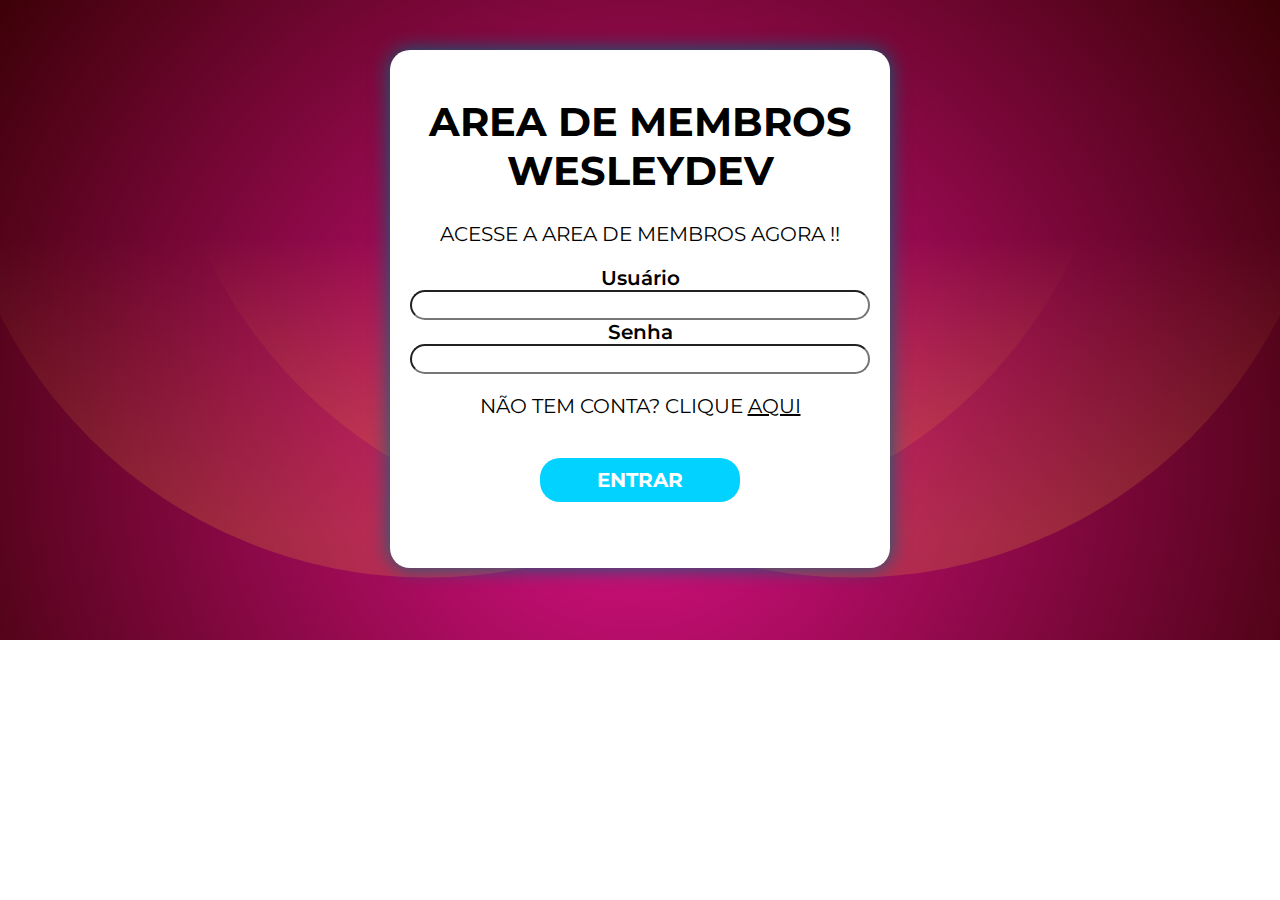
<file: index.html>
<!DOCTYPE html>
<html lang=pt-BR">

<head>
    <meta charset="UTF-8">
    <meta name="viewport" content="width=device-width, initial-scale=1.0">
    <title>Area de membros</title>
    <link rel="stylesheet" href="./assets/css/style.css">
    <link rel="preconnect" href="https://fonts.googleapis.com">
    <link rel="preconnect" href="https://fonts.gstatic.com" crossorigin>
    <link rel="preconnect" href="https://fonts.googleapis.com">
    <link rel="preconnect" href="https://fonts.gstatic.com" crossorigin>
    <link
        href="https://fonts.googleapis.com/css2?family=Montserrat:ital,wght@0,100;0,200;0,300;0,700;0,900;1,200;1,300;1,700&display=swap"
        rel="stylesheet">
</head>

<body>

    <section class="container formuLogin">
        <h1>Area de membros WesleyDev<h1>
                <p>Acesse a area de membros agora !!</p>

                <form action="" method="get">
                    <label for="usuario">Usuário</label>
                    <input type="text" id="usuario">

                    <label for="senha">Senha</label>
                    <input type="password" id="senha">
                    <p>Não tem conta? Clique <a href="cadastro.html">aqui</a></p>
                    <div class="gap"></div>

                    <button type="submit">Entrar</button>
                    <div class="gap"></div>

                    <div class="login-sucess"></div>

                </form>
    </section>


    <script src="./assets/js/login.js"></script>
</body>

</html>
</file>
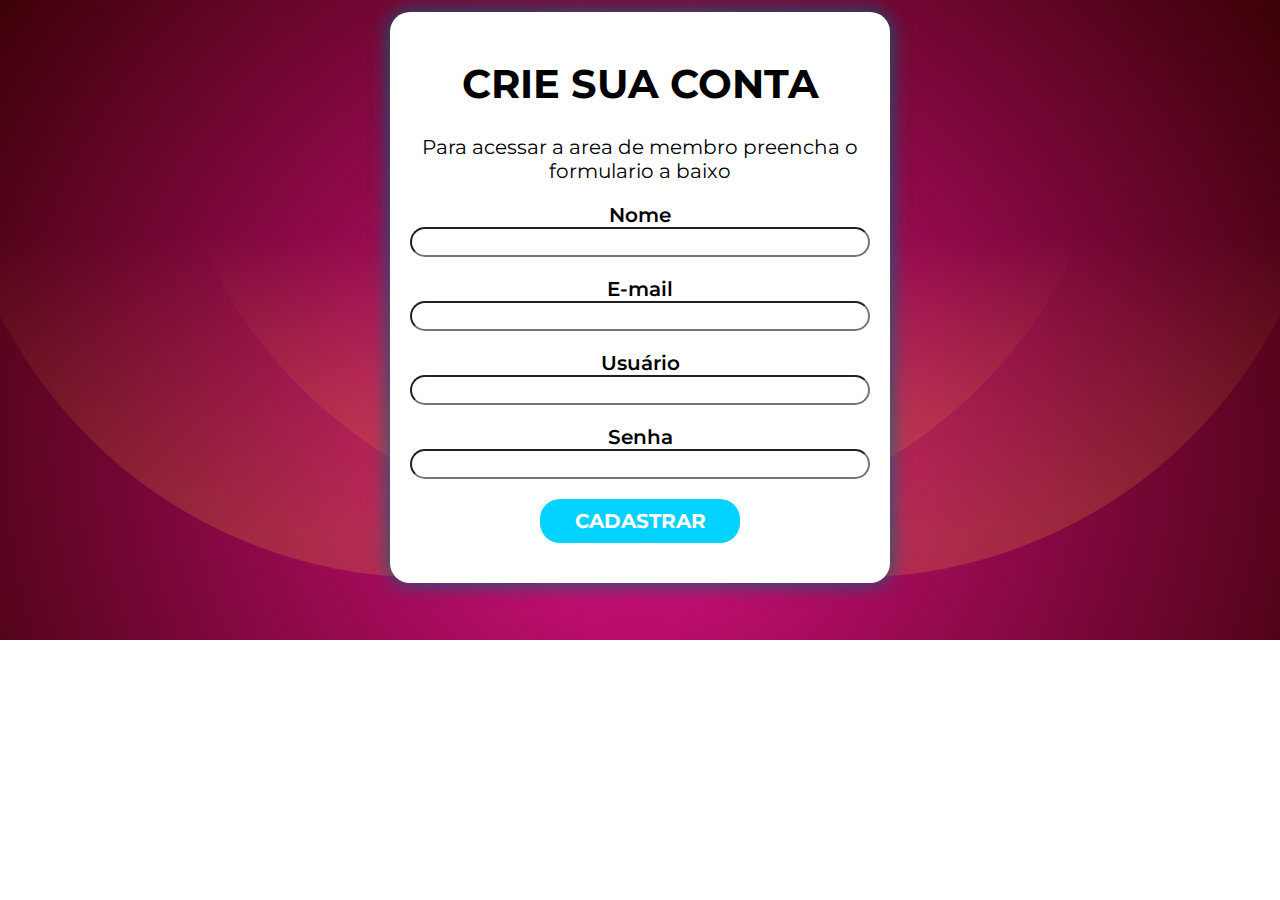
<file: cadastro.html>
<!DOCTYPE html>
<html lang=pt-BR">

<head>
    <meta charset="UTF-8">
    <meta name="viewport" content="width=device-width, initial-scale=1.0">
    <title>Cadastro para area de membros</title>
    <link rel="stylesheet" href="./assets/css/style.css">
    <link rel="preconnect" href="https://fonts.googleapis.com">
    <link rel="preconnect" href="https://fonts.gstatic.com" crossorigin>
    <link rel="preconnect" href="https://fonts.googleapis.com">
    <link rel="preconnect" href="https://fonts.gstatic.com" crossorigin>
    <link
        href="https://fonts.googleapis.com/css2?family=Montserrat:ital,wght@0,100;0,200;0,300;0,700;0,900;1,200;1,300;1,700&display=swap"
        rel="stylesheet">
</head>

<body>

    <section class="container form-container formuCadastro">
        <h1>Crie sua conta</h1>
                <p>Para acessar a area de membro preencha o formulario a baixo</p>

                <form action="" method="get">
                    <label for="nome">Nome</label>
                    <input type="text" id="cadastro-nome">

                    <div class="gap"></div>

                    <label for="email">E-mail</label>
                    <input type="email" id="cadastro-email">

                    <div class="gap"></div>

                    <label for="cadastro-usuario">Usuário</label>
                    <input type="text" id="cadastro-usuario">

                    <div class="gap"></div>

                    <label for="cadastro-senha">Senha</label>
                    <input type="password" id="cadastro-senha">

                    <div class="gap"></div>

                    <button type="submit">Cadastrar</button>

                    <div class="gap"></div>
                    
                    <div class="cadastro-sucess"></div>


                </form>
    </section>


    <script src="./assets/js/cadastro.js"></script>
</body>

</html>
</file>
<file: assets/css/style.css>
/* font-family: 'Montserrat', sans-serif; */
:root {
    --primary-color: #01d2ff;
    --seconday-color: #00667c;
    --red-color: red;
    --bg: url('../img/bg.svg');
    --gap: 10px;
}
 
* {
    box-sizing: border-box;
    outline: 0;
 }
body {
    margin: 0;
    padding: 0;
    background-image: var(--bg);
    background-repeat:no-repeat;
    background-size: cover;
    text-decoration: none;

}
.container {
    max-width: 500px;
    margin: 50px auto;
    padding: 20px;
    font-size: 20px;
    text-align: center;
    background-color: white;
    border-radius: 20px;
    box-shadow: 0 0 20px var(--seconday-color);
}
.form-container {
    margin: 12px auto;
}
.container button {
    margin: 0 auto;
}
.container h1 {
    font-family: 'Montserrat', sans-serif;
    text-transform: uppercase;
    font-weight: 700;
    font-size: 40px;
}
.container p {
    font-family: 'Montserrat', sans-serif;
    font-weight: 400;
    font-size: 20px;
}
.container a {
    color: initial;
}
.container label {
    font-size: 20px;
    font-family: 'Montserrat', sans-serif;
    font-weight: 600;
    text-transform: initial;

}
form input, form label, form button {
    display: block;
    width: 100%;

}
.gap {
    padding: var(--gap);
}
form {
    justify-items: center;
}
form input {
    font-size: 20px;
    height: 30px;
    padding: 0 10px;
    border-radius: 15px;
}
form input:focus {
    box-shadow: 0 0  5px #01d2ff;
}

form button {
    border-radius: 20px ;
    border: none;
    background: var(--primary-color);
    padding: 10px;
    font-size: 20px;
    font-family: 'Montserrat', sans-serif;
    font-weight: 700;
    color: white;
    text-transform: uppercase;
    width: 200px;
    cursor: pointer;
}
form button:hover {
    background: var(--seconday-color);
}
form button:active {
    background-color: var(--red-color);
}
.sucesso-cadastro {
    background-color: green;
    padding: 10px;
    font-size: 15px;
    border-radius: 15px;
    color: white;
}
.sucesso-login {
    background-color: green;
    padding: 10px;
    font-size: 15px;
    border-radius: 15px;
    color: white;
}
.erro-login {
    background-color: red;
    padding: 10px;
    font-size: 15px;
    border-radius: 15px;
    color: white;
}
input {
    text-align: center;
}
</file>
